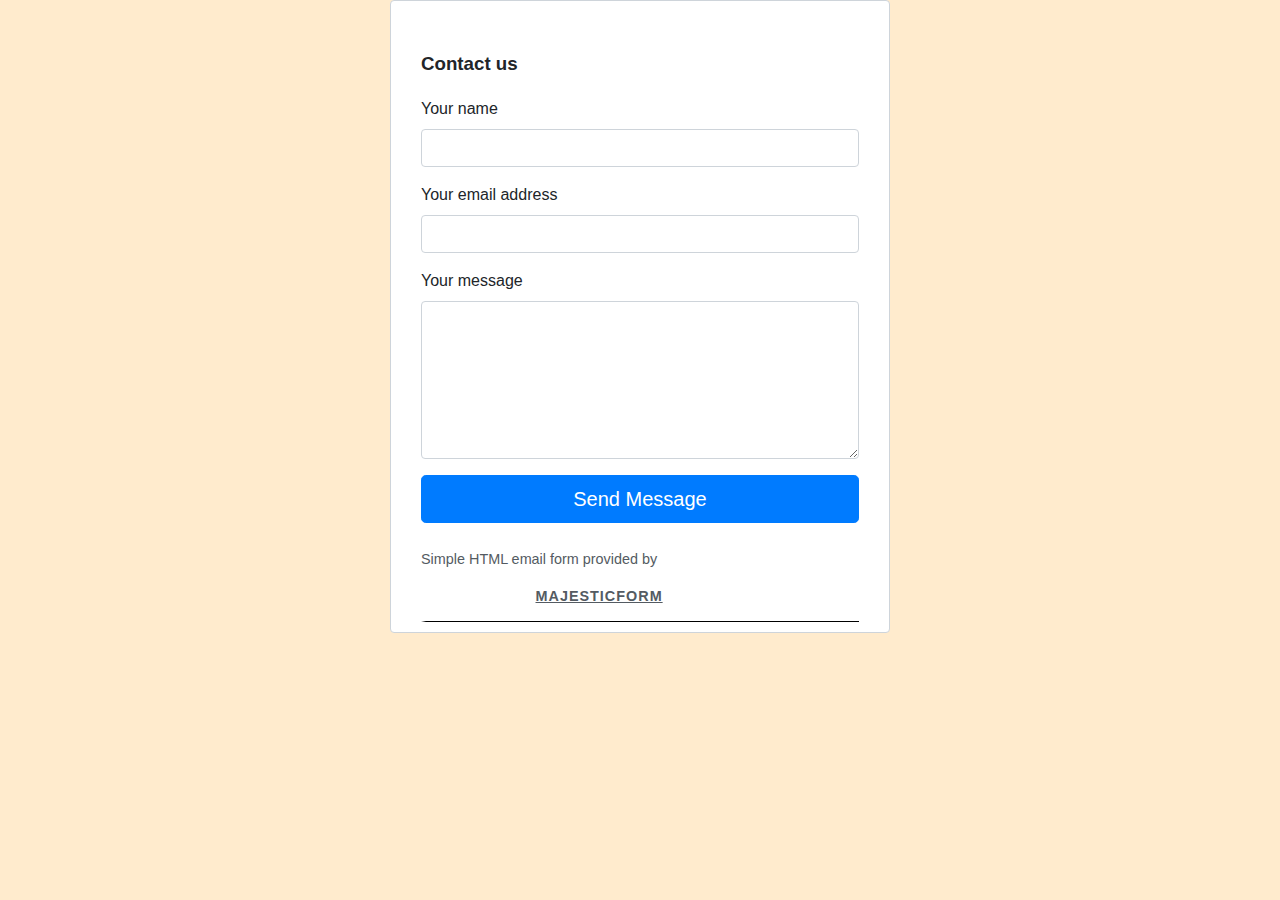
<file: contact.html>
<!DOCTYPE html>
<head>
    <meta charset="utf-8">
    <meta name="viewport" content="width=device-width, initial-scale=1, shrink-to-fit=no">
    <title>contact form</title>
    <link href="css/style.css" rel="stylesheet">
</head>

<body>

<div class="fcf-body">

    <div id="fcf-form">
    <h3 class="fcf-h3">Contact us</h3>

    <form id="fcf-form-id" class="fcf-form-class" method="post" action="https://formsubmit.co/1d256106a7c9b8d052ff1cf0ab61dab4">
        
        <div class="fcf-form-group">
            <label for="Name" class="fcf-label">Your name</label>
            <div class="fcf-input-group">
                <input type="text" id="Name" name="Name" class="fcf-form-control" required>
            </div>
        </div>

        <div class="fcf-form-group">
            <label for="Email" class="fcf-label">Your email address</label>
            <div class="fcf-input-group">
                <input type="email" id="Email" name="Email" class="fcf-form-control" required>
            </div>
        </div>

        <div class="fcf-form-group">
            <label for="Message" class="fcf-label">Your message</label>
            <div class="fcf-input-group">
                <textarea id="Message" name="Message" class="fcf-form-control" rows="6" maxlength="3000" required></textarea>
            </div>
        </div>

        <div class="fcf-form-group">
            <button type="submit" id="fcf-button" class="fcf-btn fcf-btn-primary fcf-btn-lg fcf-btn-block">Send Message</button>
        </div>

        <div class="fcf-credit" id="fcf-credit">
        Simple HTML email form provided by <a href="https://www.majesticform.com" target="_blank">MajesticForm</a>
        </div>

    </form>
    </div>

</div>

</body>
</html>
</file>
<file: css/style.css>
html { 
  height: 100%;
  width: 100%;
}

*{
  box-sizing: border-box;
}
body{
  font-family: 'Ubuntu', sans-serif;
  text-align: center;
  height:100%;
  background-color:blanchedalmond;
  max-width: 500px;
  margin: auto;
}
h1{
  font-size:1em;
  text-align:center;
  color: #eee;
  letter-spacing:1px;
  text-shadow: 1px 1px 1px rgba(0,0,0,0.5); 
  font-family: Ubuntu, Helvetica, sans-serif;
}
.nav-container{
  width:300px;
  margin-top:10px;
  box-shadow: 0 2px 2px 2px black;
  transition: all 0.3s linear;
}
.nav{
  list-style-type:none;
  margin:0;
  padding:0;
}
li{
  height:50px; 
  position:relative;
  background: linear-gradient(#292929, #242424);
}
a {
  border-top: 1px solid rgba(255,255,255,0.1);
  border-bottom: 1px solid black;
  text-decoration:none;
  display:block;
  height:100%;
  width:100%;
  line-height:50px;
  color:#bbb;
  text-transform: uppercase;
  font-weight: bold;
  padding-left:25%;
  border-left:5px solid transparent;
  letter-spacing:1px;
  transition: all 0.3s linear;
}
.active a{
  color: #B93632;
  border-left:5px solid #B93632;
  background-color: #1B1B1B;
  outline:0;
}
li:not(.active):hover a{
  color: #eee;
  border-left: 5px solid #FCFCFC;
  background-color: #1B1B1B;
}
span[class ^= "icon"]{
  position:absolute;
  left:20px;
  font-size: 1.5em;
  transition: all 0.3s linear;
}

@media only screen and (max-width : 860px){

  .text{
    display:none;
  }

  .nav-container , a{
    width: 70px;

  }

  a:hover{
    width:200px; 
    z-index:1;
    border-top: 1px solid rgba(255,255,255,0.1);
    border-bottom: 1px solid black;
    box-shadow: 0 0 1px 1px black;
  }

  a:hover  .text {
    display:block;
    padding-left:30%;
  }
}
@media only screen and (max-width : 480px){
  .nav-container, a{ width:50px;}
  span[class ^= "icon"]{ left:8px;}


  navbar {
    background-color: #04AA6D; /* Green */
    border: none;
    color: white;
    padding: 15px 32px;
    text-align: center;
    text-decoration: none;
    display: inline-block;
    font-size: 16px;
  }
}
h4 {
  font-family: "Ubuntu", Helvetica, sans-serif;
}

p {
  font-family: "Ubuntu", Helvetica, sans-serif;
}
footer { margin: 200px;}

/* CONTACT FORM */

#fcf-form {
  display:block;
}

.fcf-body {
  margin: 0;
  font-family: -apple-system, Arial, sans-serif;
  font-size: 1rem;
  font-weight: 400;
  line-height: 1.5;
  color: #212529;
  text-align: left;
  background-color: #fff;
  padding: 30px;
  padding-bottom: 10px;
  border: 1px solid #ced4da;
  border-radius: 0.25rem;
  max-width: 100%;
}

.fcf-form-group {
  margin-bottom: 1rem;
}

.fcf-input-group {
  position: relative;
  display: -ms-flexbox;
  display: flex;
  -ms-flex-wrap: wrap;
  flex-wrap: wrap;
  -ms-flex-align: stretch;
  align-items: stretch;
  width: 100%;
}

.fcf-form-control {
  display: block;
  width: 100%;
  height: calc(1.5em + 0.75rem + 2px);
  padding: 0.375rem 0.75rem;
  font-size: 1rem;
  font-weight: 400;
  line-height: 1.5;
  color: #495057;
  background-color: #fff;
  background-clip: padding-box;
  border: 1px solid #ced4da;
  outline: none;
  border-radius: 0.25rem;
  transition: border-color 0.15s ease-in-out, box-shadow 0.15s ease-in-out;
}

.fcf-form-control:focus {
  border: 1px solid #313131;
}

select.fcf-form-control[size], select.fcf-form-control[multiple] {
  height: auto;
}

textarea.fcf-form-control {
  font-family: -apple-system, Arial, sans-serif;
  height: auto;
}

label.fcf-label {
  display: inline-block;
  margin-bottom: 0.5rem;
}

.fcf-credit {
  padding-top: 10px;
  font-size: 0.9rem;
  color: #545b62;
}

.fcf-credit a {
  color: #545b62;
  text-decoration: underline;
}

.fcf-credit a:hover {
  color: #0056b3;
  text-decoration: underline;
}

.fcf-btn {
  display: inline-block;
  font-weight: 400;
  color: #212529;
  text-align: center;
  vertical-align: middle;
  cursor: pointer;
  -webkit-user-select: none;
  -moz-user-select: none;
  -ms-user-select: none;
  user-select: none;
  background-color: transparent;
  border: 1px solid transparent;
  padding: 0.375rem 0.75rem;
  font-size: 1rem;
  line-height: 1.5;
  border-radius: 0.25rem;
  transition: color 0.15s ease-in-out, background-color 0.15s ease-in-out, border-color 0.15s ease-in-out, box-shadow 0.15s ease-in-out;
}

@media (prefers-reduced-motion: reduce) {
  .fcf-btn {
      transition: none;
  }
}

.fcf-btn:hover {
  color: #212529;
  text-decoration: none;
}

.fcf-btn:focus, .fcf-btn.focus {
  outline: 0;
  box-shadow: 0 0 0 0.2rem rgba(0, 123, 255, 0.25);
}

.fcf-btn-primary {
  color: #fff;
  background-color: #007bff;
  border-color: #007bff;
}

.fcf-btn-primary:hover {
  color: #fff;
  background-color: #0069d9;
  border-color: #0062cc;
}

.fcf-btn-primary:focus, .fcf-btn-primary.focus {
  color: #fff;
  background-color: #0069d9;
  border-color: #0062cc;
  box-shadow: 0 0 0 0.2rem rgba(38, 143, 255, 0.5);
}

.fcf-btn-lg, .fcf-btn-group-lg>.fcf-btn {
  padding: 0.5rem 1rem;
  font-size: 1.25rem;
  line-height: 1.5;
  border-radius: 0.3rem;
}

.fcf-btn-block {
  display: block;
  width: 100%;
}

.fcf-btn-block+.fcf-btn-block {
  margin-top: 0.5rem;
}

input[type="submit"].fcf-btn-block, input[type="reset"].fcf-btn-block, input[type="button"].fcf-btn-block {
  width: 100%;
}
</file>
